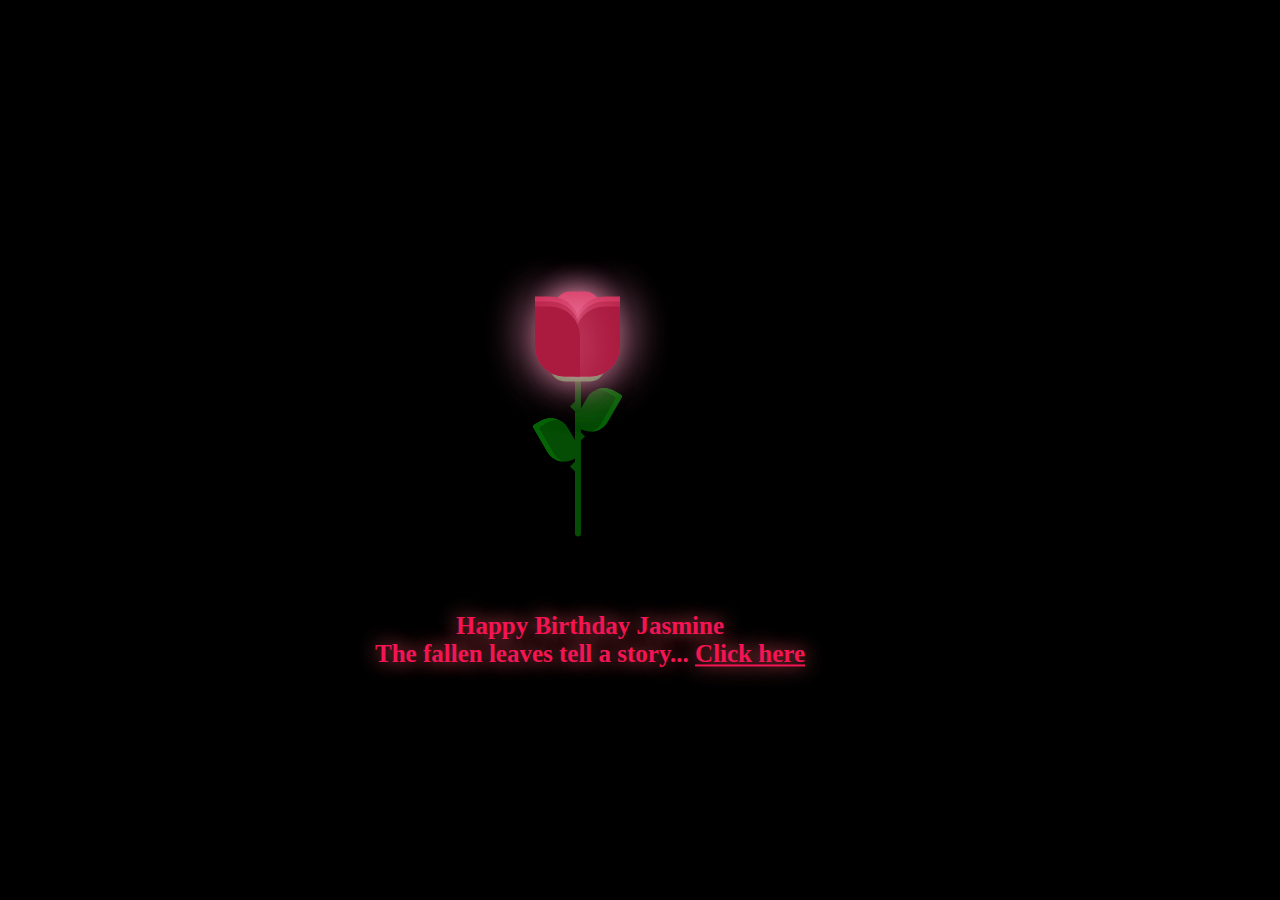
<file: index.html>
<!DOCTYPE html>
<html lang="en">
  <head>
    <meta charset="UTF-8" />
    <meta name="viewport" content="width=device-width, initial-scale=1.0" />
    <title>Document</title>
    <link rel="stylesheet" href="style.css" />
    <link
      href="https://fonts.googleapis.com/css?family=Indie+Flower"
      rel="stylesheet"
      type="text/css"
    />
  </head>
  <body>
    <div class="container">
      <div class="glass">
        <div class="shine"></div>
      </div>
      <div class="thorns">
        <div></div>
        <div></div>
        <div></div>
        <div></div>
      </div>
      <div class="leaves">
        <div></div>
        <div></div>
        <div></div>
        <div></div>
      </div>
      <div class="petals">
        <div></div>
        <div></div>
        <div></div>
        <div></div>
        <div></div>
        <div></div>
        <div></div>
      </div>
      <div class="text">
        <h2></h2> Happy Birthday Jasmine <br /> 
       The fallen leaves tell a story... <a href="new.html">Click here</a></h2>
      </div>
    </div>
  </body>
</html>
</file>
<file: style.css>
@import url("https://fonts.googleapis.com/css2?family=Great+Vibes&display=swap");
body {
  height: 100%;
  width: 100%;
  background: #000000;
  overflow: hidden;
  text-align: center;
  justify-content: center;
}

.container {
  position: absolute;
  left: 50%;
  top: 50%;
  transform: translate(-50%, -50%);
}

.glass {
  height: 350px;
  width: 200px;
}

.petals > div {
  position: absolute;
  background: #d52d58;
  width: 45px;
  height: 80px;
  top: 55px;
  transition: all 0.5s ease-out;
}
.petals > div:nth-child(1) {
  border-radius: 15px;
  box-shadow: 0px 0px 30px #f594b8;
  left: 80px;
  top: 60px;
  background: #d52d58;
}
.petals > div:nth-child(2),
.petals > div:nth-child(4),
.petals > div:nth-child(6) {
  background: #b81b43;
  left: 60px;
  border-radius: 0px 30px 0px 30px;
  transform-origin: bottom right;
}
.petals > div:nth-child(3),
.petals > div:nth-child(5),
.petals > div:nth-child(7) {
  background: #b81b43;
  left: 100px;
  border-radius: 30px 0px 30px 0px;
  transform-origin: bottom left;
}
.petals > div:nth-child(2) {
  z-index: 5;
  background: #ab1a3f;
  top: 75px;
  height: 70px;
  box-shadow: 0px 0px 50px rgba(245, 148, 184, 0.5);
  animation: bloom2 3s ease-in-out;
  animation-fill-mode: forwards;
}
.petals > div:nth-child(3) {
  z-index: 4;
  background: #ab1a3f;
  top: 75px;
  height: 70px;
  box-shadow: 0px 0px 50px rgba(245, 148, 184, 0.5);
  animation: bloom3 3s ease-in-out, glowing 2.5s ease-in-out infinite;
  animation-fill-mode: forwards;
}
.petals > div:nth-child(4) {
  z-index: 3;
  background: #b81b43;
  top: 70px;
  height: 75px;
  box-shadow: 0px 0px 50px rgba(245, 148, 184, 0.5);
  animation: bloom4 3s ease-in-out, glowing 2.5s ease-in-out infinite;
  animation-fill-mode: forwards;
}
.petals > div:nth-child(5) {
  z-index: 2;
  background: #b81b43;
  top: 70px;
  height: 75px;
  box-shadow: 0px 0px 50px rgba(245, 148, 184, 0.5);
  animation: bloom5 3s ease-in-out, glowing 2.5s ease-in-out infinite;
  animation-fill-mode: forwards;
}
.petals > div:nth-child(6) {
  z-index: 1;
  background: #c9204b;
  top: 65px;
  height: 70px;
  box-shadow: 0px 0px 50px rgba(245, 148, 184, 0.3);
  animation: bloom6 3s ease-in-out, glowing 2.5s ease-in-out infinite;
  animation-fill-mode: forwards;
}
.petals > div:nth-child(7) {
  z-index: 0;
  background: #c9204b;
  top: 65px;
  height: 70px;
  box-shadow: 0px 0px 50px rgba(245, 148, 184, 0.3);
  animation: bloom7 3s ease-in-out, glowing 2.5s ease-in-out infinite;
  animation-fill-mode: forwards;
}

.deadPetals > div {
  position: absolute;
  background: #d52d58;
  width: 20px;
  height: 15px;
  top: 120px;
  border-radius: 0px 30px 0px 30px;
  box-shadow: 0px 0px 30px rgba(245, 148, 184, 0.5);
  transition: all 0.5s ease-out;
}
.deadPetals > div:nth-child(1) {
  left: 80px;
  transform: rotate(-30deg);
  animation: falling 10s 4s ease-in-out infinite;
}
.deadPetals > div:nth-child(2) {
  left: 101px;
  transform: rotate(-30deg);
  animation: falling 20s 8s ease-in-out infinite;
}
.deadPetals > div:nth-child(3) {
  left: 79px;
  transform: rotate(-30deg);
  animation: falling 20s 12s ease-in-out infinite;
}
.deadPetals > div:nth-child(4) {
  left: 92px;
  transform: rotate(-30deg);
  animation: falling 20s 16s ease-in-out infinite;
}

.leaves > div:nth-last-child(1) {
  position: absolute;
  width: 55px;
  height: 30px;
  background: #338f37;
  top: 120px;
  left: 75px;
  border-radius: 100px;
}
.leaves > div:nth-child(1) {
  position: absolute;
  width: 6px;
  height: 210px;
  background: #054c05;
  top: 95px;
  left: 100px;
  border-radius: 0 0 100px 100px;
}
.leaves > div:nth-child(2) {
  position: absolute;
  width: 30px;
  height: 50px;
  top: 53px;
  border-radius: 5px 40px 20px 40px;
  background: #054c05;
  transform-origin: bottom;
  transform: rotate(-30deg);
  top: 180px;
  left: 80px;
  box-shadow: inset 5px 5px #066406;
}
.leaves > div:nth-child(3) {
  position: absolute;
  width: 30px;
  height: 50px;
  top: 53px;
  border-radius: 40px 5px 40px 20px;
  background: #054c05;
  transform-origin: bottom;
  transform: rotate(30deg);
  top: 150px;
  left: 95px;
  box-shadow: inset -5px 5px #066406;
}

.thorns > div {
  position: absolute;
  width: 0;
  height: 0;
  top: 140px;
}
.thorns > div:nth-child(odd) {
  border-top: 5px solid transparent;
  border-bottom: 5px solid transparent;
  border-left: 5px solid #054c05;
  left: 105px;
}
.thorns > div:nth-child(even) {
  border-top: 5px solid transparent;
  border-bottom: 5px solid transparent;
  border-right: 5px solid #054c05;
  left: 95px;
}
.thorns > div:nth-child(1) {
  top: 200px;
}
.thorns > div:nth-child(2) {
  top: 170px;
}
.thorns > div:nth-child(4) {
  top: 230px;
}

@keyframes bloom2 {
  50% {
    transform: rotate(-90deg);
    top: 200px;
    left: 100px;
  }
  100% {
    transform: rotate(-60deg);
    top: 252px;
    left: 50px;
    background: #71122a;
    box-shadow: 0px 0px 0px rgba(245, 148, 184, 0);
  }
}
@keyframes bloom3 {
  100% {
    transform: rotate(45deg);
  }
}
@keyframes bloom4 {
  100% {
    transform: rotate(-20deg);
  }
}
@keyframes bloom5 {
  100% {
    transform: rotate(20deg);
  }
}
@keyframes bloom6 {
  100% {
    transform: rotate(-5deg);
  }
}
@keyframes bloom7 {
  100% {
    transform: rotate(5deg);
  }
}
@keyframes glowing {
  50% {
    background: #d7365f;
    box-shadow: 0px 0px 60px #f594b8;
  }
}
@keyframes falling {
  20% {
    top: 335px;
    background: #9d193b;
    box-shadow: 0px 0px 0px rgba(245, 148, 184, 0);
  }
  100% {
    top: 335px;
    opacity: 0;
  }
}
.text {
  font-family: cursive;
  font-weight: 800;
  font-size: 25px;
  text-align: center;
  justify-content: center;
  color: rgb(245, 20, 84);
  text-shadow: 0 0 20px rgb(241, 94, 106);
  margin-left: -100px;
}
.text a {
  color: rgb(245, 20, 84);
}
.text a:hover {
  color: white;
  text-shadow: 0 0 20px rgb(235, 25, 42);
}
</file>
